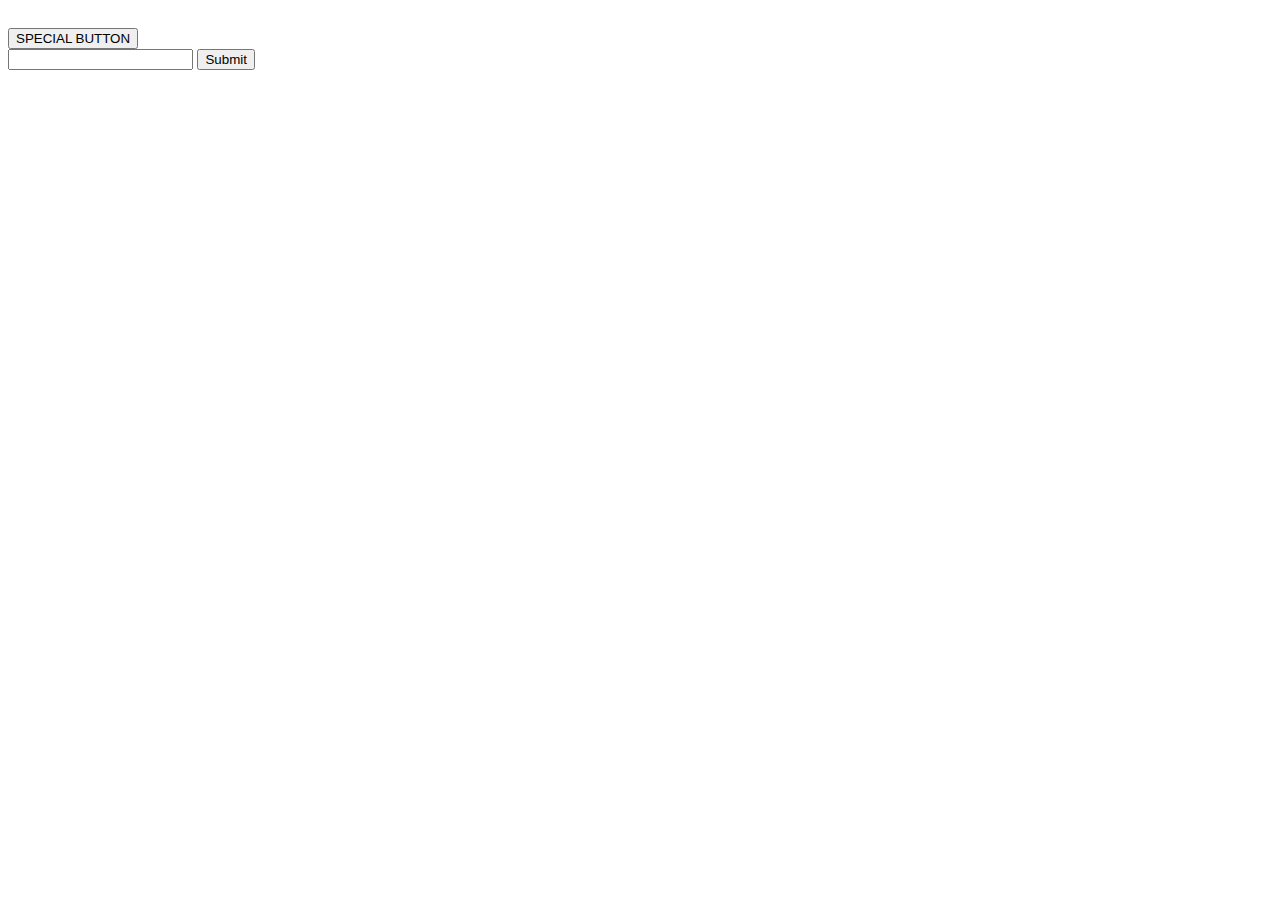
<file: Jquery/index.html>
<!DOCTYPE html>
<html lang="en">

<head>
  <meta charset="UTF-8">
  <title>jQuery | DOM Selectors &amp; CSS Attributes</title>
  <link rel="stylesheet" href="styles.css">
</head>

<body>
  <button>SPECIAL BUTTON</button>

  <form method="POST" action="/signup">
    <input type='text' />
    <input type='submit' />
  </form>
  <!--
    <form action="" method="">
      <label>Username: </label>
      <input name="username" type="text"><br/>
      <label>City: </label>
      <select name="city">
        <option>Madrid</option>
        <option>Barcelona</option>
        <option>Miami</option>
      </select>
  
      <input type="submit" value="Send">
    </form>

  <header class="container">
    <nav id="menu">
      <ul>
        <li>Menu 1</li>
        <li>Menu 2</li>
        <li>Menu 3</li>
        <li>Menu 4</li>
        <li>Menu 5</li>
      </ul>
    </nav>
    <div class="clearfix"></div>
  </header>

  <section class="container">
    <article>
      Article 1
    </article>

    <article>
      Article 2
    </article>

    <article>
      Article 3
    </article>
  </section>

  <section class="container">
    <article>
      Article 4
    </article>

    <article>
      Article 5
    </article>

    <article>
      Article 6
    </article>
  </section>

  <div class="clearfix"></div>

  <div id="list-container" class="container">
    <div class="list-item">
      Element 1
    </div>
    <span>this is in here</span>
    <div class="list-item">
      Element 2
    </div>
    <span>this is in here</span>

    <div class="list-item">
      Element 3
    </div>
    <span>this is in here</span>

    <div class="list-item">
      Element 4
    </div>

    <div class="list-item">
      Element 5
    </div>
  </div>

  <section id="form-container" class="container">
    <form>
      <label for="first-name">First Name</label>
      <input type="text" id="first-name" autofocus><br><br>

      <label for="last-name">Last Name</label>
      <input type="text" id="last-name"><br><br>

      <label for="campus">Ironhack Campus</label>
      <input type="text" id="campus"><br><br>
    </form>
  </section>
  -->
</body>
<script src="https://code.jquery.com/jquery-3.3.1.js" integrity="sha256-2Kok7MbOyxpgUVvAk/HJ2jigOSYS2auK4Pfzbm7uH60="
  crossorigin="anonymous"></script>

<script src="yourownjs.js"> </script>

</html>
</file>
<file: Jquery/styles.css>
*{
    transition:all 1.5s;
}

.active {
    font-size: 50px;
    color:darkolivegreen;
}



.cool {
    transform:rotate(180deg)
}

.big {
    transform: scale(3)
}




body {
    font-family: Arial;
    padding: 20px 0;
  }
  
  .clearfix {
    clear: both;
  }
  
  .container {
    margin: 40px auto 0;
    width: 900px;
  }
  
  #menu ul li {
    cursor: pointer;
    float: left;
    list-style-type: none;
    padding: 6px 0;
    text-align: center;
    width: 20%;
  }
  
  #menu ul li.selected {
    background: #43a3e6;
    color: #fff;
    text-decoration: underline;
  }
  
  article {
    background: #eee;
    box-sizing: border-box;
    float: left;
    margin-bottom: 40px;
    padding: 40px 0;
    text-align: center;
    width: 30%;
  }
  
  article.middle {
    background: #43a3e6;
    color: #fff;
    margin-left: 5%;
    margin-right: 5%;
  }
  
  #list-container .list-item {
    border: 1px solid #eee;
    border-bottom: 0;
    box-sizing: border-box;
    color: #666;
    padding: 10px 5px;
  }
  
  #list-container .list-item.highlighted {
    background: #43a3e6;
    border-color: #43a3e6;
    color: #fff;
  }
  
  #form-container label {
    color: #666;
    display: inline-block;
    margin-right: 5px;
    text-align: right;
    width: 130px;
  }
  
  #form-container input {
    box-sizing: border-box;
    font-size: 14px;
    outline: 0;
    padding: 4px;
    width: 250px;
  }
</file>
